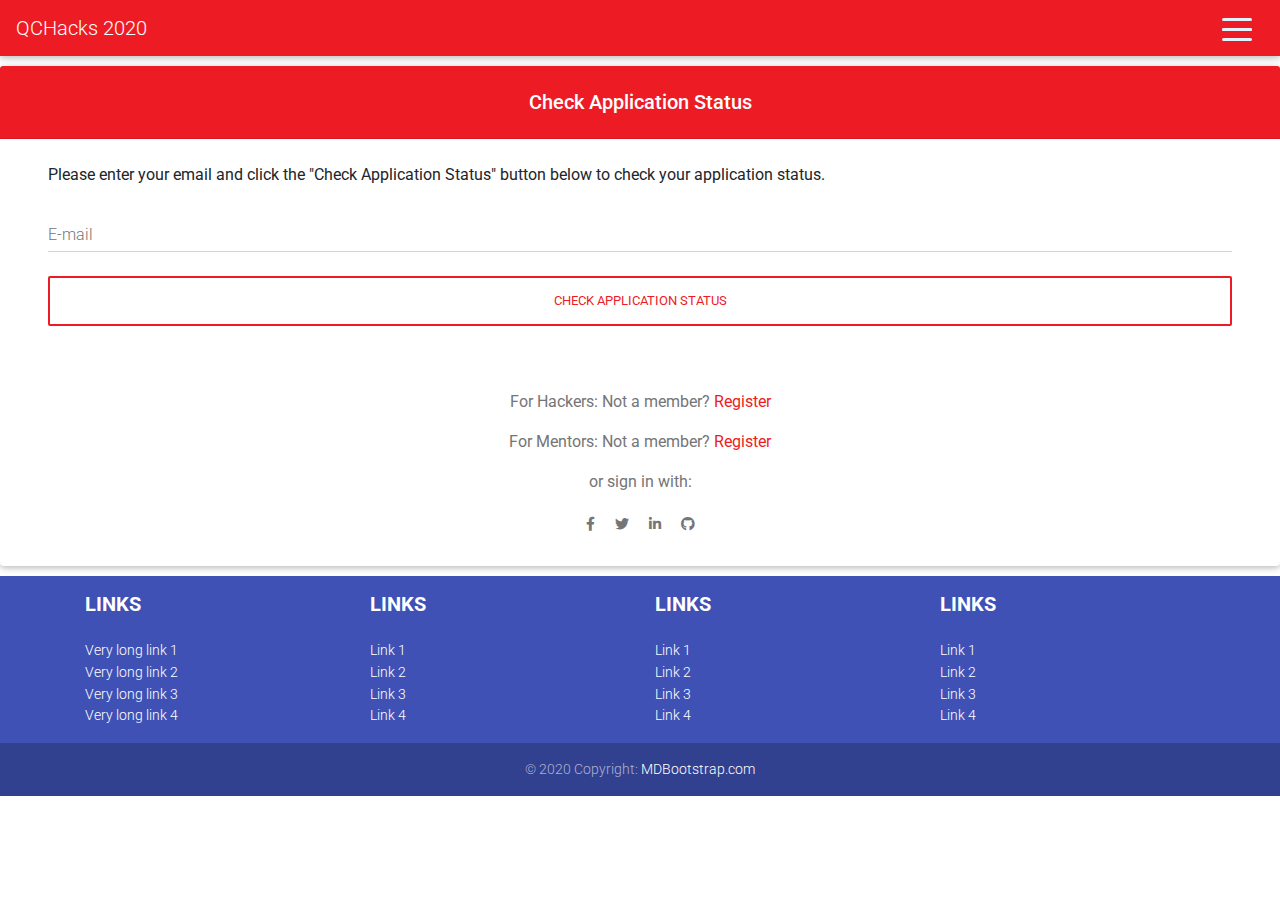
<file: check-application-status.html>
<!DOCTYPE html>
<html lang="en">
  <head>
    <meta charset="UTF-8" />
    <meta
      name="viewport"
      content="width=device-width, initial-scale=1, shrink-to-fit=no"
    />
    <meta http-equiv="x-ua-compatible" content="ie=edge" />
    <title>QCHacks 2020</title>
    <!-- MDB icon -->
    <link rel="icon" href="img/qchacks-logo.png" type="image/x-icon" />
    <!-- Font Awesome -->
    <link
      rel="stylesheet"
      href="https://use.fontawesome.com/releases/v5.11.2/css/all.css"
    />
    <!-- Google Fonts Roboto -->
    <link
      rel="stylesheet"
      href="https://fonts.googleapis.com/css?family=Roboto:300,400,500,700&display=swap"
    />
    <!-- Bootstrap core CSS -->
    <link rel="stylesheet" href="css/bootstrap.min.css" />
    <!-- Material Design Bootstrap -->
    <link rel="stylesheet" href="css/mdb.min.css" />
    <!-- Your custom styles (optional) -->
    <link rel="stylesheet" href="css/style.css" />
  </head>
  <body>
    <!--Navbar-->
    <!-- Removed 'red' from the nav 'class' and replaced it with a customizable color -->
    <nav
      class="navbar navbar-dark lighten-1"
      style="background-color: #ed1c24;"
    >
      <!-- Navbar brand -->
      <a class="navbar-brand" href="index.html">QCHacks 2020</a>

      <!-- Collapse button -->
      <button
        class="navbar-toggler second-button"
        type="button"
        data-toggle="collapse"
        data-target="#navbarSupportedContent23"
        aria-controls="navbarSupportedContent23"
        aria-expanded="false"
        aria-label="Toggle navigation"
      >
        <div class="animated-icon2">
          <span></span><span></span><span></span><span></span>
        </div>
      </button>

      <!-- Collapsible content -->
      <div class="collapse navbar-collapse" id="navbarSupportedContent23">
        <!-- Links -->
        <ul class="navbar-nav mr-auto">
          <li class="nav-item active">
            <a class="nav-link" href="index.html">Home</a>
          </li>
          <li class="nav-item">
            <a class="nav-link" href="index.html#schedule">Schedule</a>
          </li>
          <li class="nav-item">
            <a class="nav-link" href="index.html#sponsors">Sponsors</a>
          </li>
          <li class="nav-item">
            <a class="nav-link" href="index.html#organizers">Organizers</a>
          </li>
          <li class="nav-item">
            <a class="nav-link" href="index.html#faq">FAQ</a>
          </li>
        </ul>
        <!-- Links -->
      </div>
      <!-- Collapsible content -->
    </nav>
    <!-- End of Navbar -->

    <!-- Check application status form -->
    <div class="card">
      <!-- Removed the "info-color" h5 class and replaced it with a customizable color -->
      <h5
        class="card-header white-text text-center py-4"
        style="background-color: #ed1c24;"
      >
        <strong>Check Application Status</strong>
      </h5>

      <br />

      <!-- Card content -->
      <div class="card-body px-lg-5 pt-0">
        <p>
          Please enter your email and click the "Check Application Status"
          button below to check your application status.
        </p>

        <!-- Form -->
        <form
          onsubmit="return false"
          class="text-center"
          style="color: #757575;"
          action="#!"
        >
          <!-- Email -->
          <div class="md-form">
            <input
              type="email"
              id="materialLoginFormEmail"
              class="form-control"
            />
            <label for="materialLoginFormEmail">E-mail</label>
          </div>

          <!-- Check Application Status button -->
          <!-- Removed the "btn-outline-info" button class and replaced it with a customizable style -->
          <button
            class="btn btn-rounded btn-block my-4 waves-effect z-depth-0"
            type="submit"
            style="border: 2px solid #ed1c24; color: #ed1c24;"
            onclick="checkApplicationStatus()"
          >
            Check Application Status
          </button>

          <!-- Application Status text -->
          <p id="application-status" style="color: black; text-align: left;">
            <br />
          </p>

          <!-- Register -->
          <!-- href links to the QCHacks Registration Google Form -->
          <p>
            For Hackers: Not a member?
            <a
              href="https://forms.gle/uAQSBgFd8o7iNcgz9"
              target="_blank"
              style="color: #ed1c24;"
              >Register</a
            >
          </p>

          <!-- Register -->
          <!-- href links to the QCHacks Mentor/Volunteer Interest Form (Google Form) -->
          <p>
            For Mentors: Not a member?
            <a
              href="https://forms.gle/DhxbBWVyWt5M1iGt6"
              target="_blank"
              style="color: #ed1c24;"
              >Register</a
            >
          </p>

          <!-- Social login -->
          <p>or sign in with:</p>
          <a type="button" class="btn-floating btn-fb btn-sm">
            <i class="fab fa-facebook-f"></i>
          </a>
          <a type="button" class="btn-floating btn-tw btn-sm">
            <i class="fab fa-twitter"></i>
          </a>
          <a type="button" class="btn-floating btn-li btn-sm">
            <i class="fab fa-linkedin-in"></i>
          </a>
          <a type="button" class="btn-floating btn-git btn-sm">
            <i class="fab fa-github"></i>
          </a>
        </form>
        <!-- Form -->
      </div>
    </div>
    <!-- Material form login -->

    <!-- Footer -->
    <footer class="page-footer font-small indigo">
      <!-- Footer Links -->
      <div class="container text-center text-md-left">
        <!-- Grid row -->
        <div class="row">
          <!-- Grid column -->
          <div class="col-md-3 mx-auto">
            <!-- Links -->
            <h5 class="font-weight-bold text-uppercase mt-3 mb-4">Links</h5>

            <ul class="list-unstyled">
              <li>
                <a href="#!">Very long link 1</a>
              </li>
              <li>
                <a href="#!">Very long link 2</a>
              </li>
              <li>
                <a href="#!">Very long link 3</a>
              </li>
              <li>
                <a href="#!">Very long link 4</a>
              </li>
            </ul>
          </div>
          <!-- Grid column -->

          <hr class="clearfix w-100 d-md-none" />

          <!-- Grid column -->
          <div class="col-md-3 mx-auto">
            <!-- Links -->
            <h5 class="font-weight-bold text-uppercase mt-3 mb-4">Links</h5>

            <ul class="list-unstyled">
              <li>
                <a href="#!">Link 1</a>
              </li>
              <li>
                <a href="#!">Link 2</a>
              </li>
              <li>
                <a href="#!">Link 3</a>
              </li>
              <li>
                <a href="#!">Link 4</a>
              </li>
            </ul>
          </div>
          <!-- Grid column -->

          <hr class="clearfix w-100 d-md-none" />

          <!-- Grid column -->
          <div class="col-md-3 mx-auto">
            <!-- Links -->
            <h5 class="font-weight-bold text-uppercase mt-3 mb-4">Links</h5>

            <ul class="list-unstyled">
              <li>
                <a href="#!">Link 1</a>
              </li>
              <li>
                <a href="#!">Link 2</a>
              </li>
              <li>
                <a href="#!">Link 3</a>
              </li>
              <li>
                <a href="#!">Link 4</a>
              </li>
            </ul>
          </div>
          <!-- Grid column -->

          <hr class="clearfix w-100 d-md-none" />

          <!-- Grid column -->
          <div class="col-md-3 mx-auto">
            <!-- Links -->
            <h5 class="font-weight-bold text-uppercase mt-3 mb-4">Links</h5>

            <ul class="list-unstyled">
              <li>
                <a href="#!">Link 1</a>
              </li>
              <li>
                <a href="#!">Link 2</a>
              </li>
              <li>
                <a href="#!">Link 3</a>
              </li>
              <li>
                <a href="#!">Link 4</a>
              </li>
            </ul>
          </div>
          <!-- Grid column -->
        </div>
        <!-- Grid row -->
      </div>
      <!-- Footer Links -->

      <!-- Copyright -->
      <div class="footer-copyright text-center py-3">
        © 2020 Copyright:
        <a href="https://mdbootstrap.com/"> MDBootstrap.com</a>
      </div>
      <!-- Copyright -->
    </footer>
    <!-- Footer -->
    <!-- End your project here-->

    <!-- jQuery -->
    <script type="text/javascript" src="js/jquery.min.js"></script>
    <!-- Bootstrap tooltips -->
    <script type="text/javascript" src="js/popper.min.js"></script>
    <!-- Bootstrap core JavaScript -->
    <script type="text/javascript" src="js/bootstrap.min.js"></script>
    <!-- MDB core JavaScript -->
    <script type="text/javascript" src="js/mdb.min.js"></script>
    <!-- Your custom scripts (optional) -->

    <!-- for navbar -->
    <script type="text/javascript">
      $(document).ready(function () {
        $(".second-button").on("click", function () {
          $(".animated-icon2").toggleClass("open");
        });
      });
    </script>

    <!-- Script for the Submit button -->
    <script>
      // This function will check the application status of the user.
      function checkApplicationStatus() {
        // The email address that the user entered in the E-mail input.
        var email = document.getElementById("materialLoginFormEmail").value;

        // If the user did not enter an email...
        if (email == "") {
          // A message displays showing that the user must enter their email before pressing
          // the "Check Application Status" button.
          document.getElementById("application-status").innerHTML =
            'Please enter your email before pressing the "Check Application Status" button.';
          return;
        }

        // These are the emails currently in the system. They are just some test emails for now.
        let emailsInSystem = [
          ["qchacks@gmail.com", "approved"],
          ["justatestemail@gmail.com", "pending"],
          ["notqchacks@gmail.com", "rejected"],
        ];

        // Search for the emails in the system.
        var e;
        for (e = 0; e < emailsInSystem.length; e++) {
          // If the email is found...
          if (emailsInSystem[e][0] == email) {
            // If the email (user's application) has been approved...
            if (emailsInSystem[e][1] == "approved") {
              // A message displays saying that the user's application has been approved.
              document.getElementById("application-status").innerHTML =
                "Your application has been approved!";
              return;
            } else {
              // But if the email (user's application) has been rejected...
              if (emailsInSystem[e][1] == "rejected") {
                // A message displays saying that the user's application has not been approved.
                document.getElementById("application-status").innerHTML =
                  "Sorry, your application has not been approved.";
                return;
              } else {
                // If the email (user's application) has neither been approved nor rejected,
                // then a message displays saying that we are still processing that user's application.
                document.getElementById("application-status").innerHTML =
                  "We are still processing your application. You will receive an e-mail if your application has been approved.";
                return;
              }
            }
          }
        }

        // If the email is not found, a message displays saying that the email has not been found in our system.
        document.getElementById("application-status").innerHTML =
          email + " has not been found in our system.";
      }
    </script>
  </body>
</html>
</file>
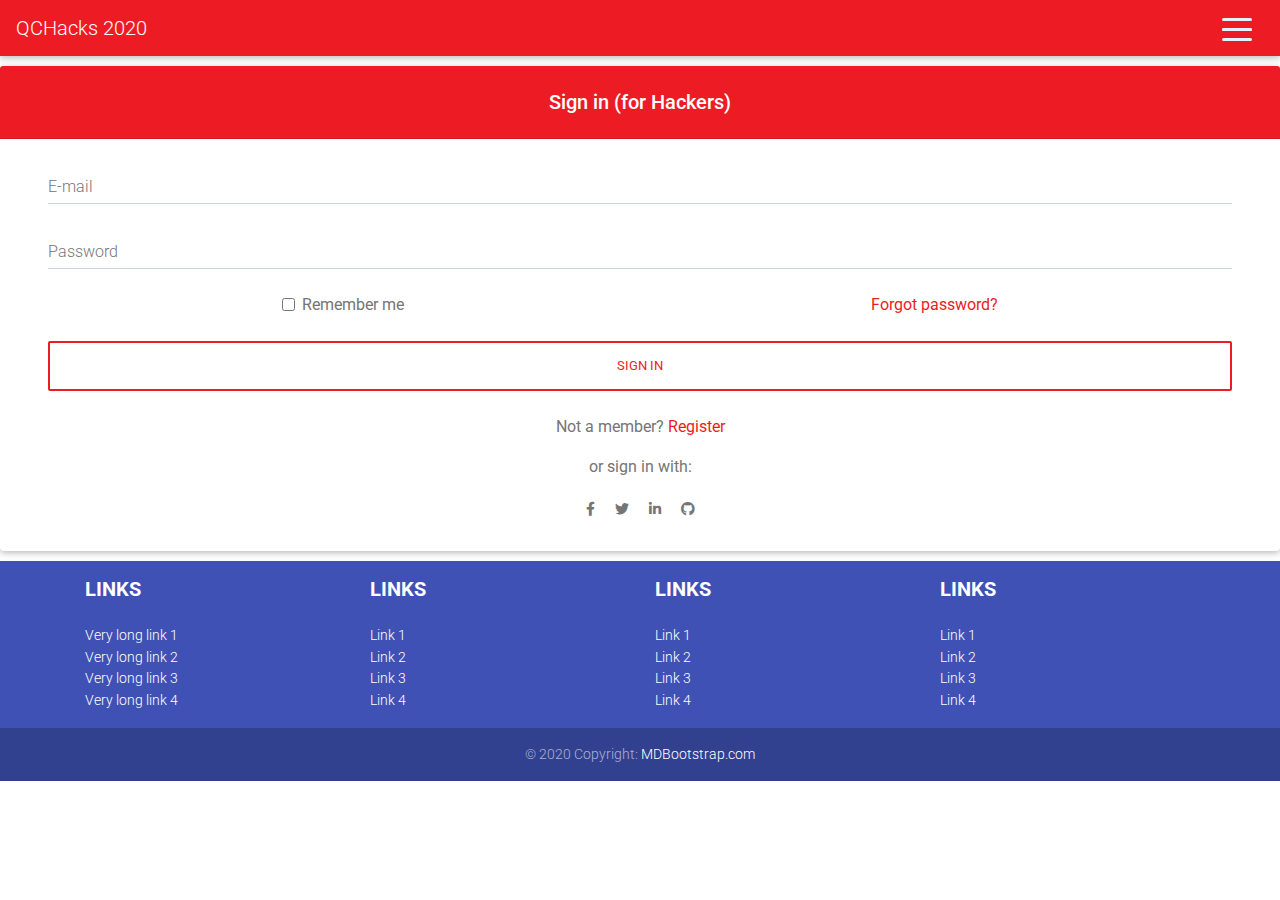
<file: hacker-login.html>
<!DOCTYPE html>
<html lang="en">
  <head>
    <meta charset="UTF-8" />
    <meta
      name="viewport"
      content="width=device-width, initial-scale=1, shrink-to-fit=no"
    />
    <meta http-equiv="x-ua-compatible" content="ie=edge" />
    <title>QCHacks 2020</title>
    <!-- MDB icon -->
    <link rel="icon" href="img/qchacks-logo.png" type="image/x-icon" />
    <!-- Font Awesome -->
    <link
      rel="stylesheet"
      href="https://use.fontawesome.com/releases/v5.11.2/css/all.css"
    />
    <!-- Google Fonts Roboto -->
    <link
      rel="stylesheet"
      href="https://fonts.googleapis.com/css?family=Roboto:300,400,500,700&display=swap"
    />
    <!-- Bootstrap core CSS -->
    <link rel="stylesheet" href="css/bootstrap.min.css" />
    <!-- Material Design Bootstrap -->
    <link rel="stylesheet" href="css/mdb.min.css" />
    <!-- Your custom styles (optional) -->
    <link rel="stylesheet" href="css/style.css" />
  </head>
  <body>
    <!-- Start your project here-->
    <!--Navbar-->
    <!-- Removed 'red' from the nav 'class' and replaced it with a customizable color -->
    <nav
      class="navbar navbar-dark lighten-1"
      style="background-color: #ed1c24;"
    >
      <!-- Navbar brand -->
      <a class="navbar-brand" href="index.html">QCHacks 2020</a>

      <!-- Collapse button -->
      <button
        class="navbar-toggler second-button"
        type="button"
        data-toggle="collapse"
        data-target="#navbarSupportedContent23"
        aria-controls="navbarSupportedContent23"
        aria-expanded="false"
        aria-label="Toggle navigation"
      >
        <div class="animated-icon2">
          <span></span><span></span><span></span><span></span>
        </div>
      </button>

      <!-- Collapsible content -->
      <div class="collapse navbar-collapse" id="navbarSupportedContent23">
        <!-- Links -->
        <ul class="navbar-nav mr-auto">
          <li class="nav-item active">
            <a class="nav-link" href="index.html">Home</a>
          </li>
          <li class="nav-item">
            <a class="nav-link" href="index.html#schedule">Schedule</a>
          </li>
          <li class="nav-item">
            <a class="nav-link" href="index.html#sponsors">Sponsors</a>
          </li>
          <li class="nav-item">
            <a class="nav-link" href="index.html#organizers">Organizers</a>
          </li>
          <li class="nav-item">
            <a class="nav-link" href="index.html#faq">FAQ</a>
          </li>
        </ul>
        <!-- Links -->
      </div>
      <!-- Collapsible content -->
    </nav>
    <!--/.Navbar-->

    <!-- Hacker Login / Sign in form -->
    <!-- Material form login -->
    <div class="card">
      <!-- Removed the "info-color" h5 class and replaced it with a customizable color -->
      <h5
        class="card-header white-text text-center py-4"
        style="background-color: #ed1c24;"
      >
        <strong>Sign in (for Hackers)</strong>
      </h5>

      <!--Card content-->
      <div class="card-body px-lg-5 pt-0">
        <!-- Form -->
        <form class="text-center" style="color: #757575;" action="#!">
          <!-- Email -->
          <div class="md-form">
            <input
              type="email"
              id="materialLoginFormEmail"
              class="form-control"
            />
            <label for="materialLoginFormEmail">E-mail</label>
          </div>

          <!-- Password -->
          <div class="md-form">
            <input
              type="password"
              id="materialLoginFormPassword"
              class="form-control"
            />
            <label for="materialLoginFormPassword">Password</label>
          </div>

          <div class="d-flex justify-content-around">
            <div>
              <!-- Remember me -->
              <div class="form-check">
                <input
                  type="checkbox"
                  class="form-check-input"
                  id="materialLoginFormRemember"
                />
                <label class="form-check-label" for="materialLoginFormRemember"
                  >Remember me</label
                >
              </div>
            </div>
            <div>
              <!-- Forgot password -->
              <a href="" style="color: #ed1c24;">Forgot password?</a>
            </div>
          </div>

          <!-- Sign in button -->
          <!-- Removed the "btn-outline-info" button class and replaced it with a customizable style -->
          <button
            class="btn btn-rounded btn-block my-4 waves-effect z-depth-0"
            type="submit"
            style="border: 2px solid #ed1c24; color: #ed1c24;"
          >
            Sign in
          </button>

          <!-- Register -->
          <!-- href links to the QCHacks Registration Google Form -->
          <p>
            Not a member?
            <a
              href="https://forms.gle/uAQSBgFd8o7iNcgz9"
              target="_blank"
              style="color: #ed1c24;"
              >Register</a
            >
          </p>

          <!-- Social login -->
          <p>or sign in with:</p>
          <a type="button" class="btn-floating btn-fb btn-sm">
            <i class="fab fa-facebook-f"></i>
          </a>
          <a type="button" class="btn-floating btn-tw btn-sm">
            <i class="fab fa-twitter"></i>
          </a>
          <a type="button" class="btn-floating btn-li btn-sm">
            <i class="fab fa-linkedin-in"></i>
          </a>
          <a type="button" class="btn-floating btn-git btn-sm">
            <i class="fab fa-github"></i>
          </a>
        </form>
        <!-- Form -->
      </div>
    </div>
    <!-- Material form login -->

    <!-- Footer -->
    <footer class="page-footer font-small indigo">
      <!-- Footer Links -->
      <div class="container text-center text-md-left">
        <!-- Grid row -->
        <div class="row">
          <!-- Grid column -->
          <div class="col-md-3 mx-auto">
            <!-- Links -->
            <h5 class="font-weight-bold text-uppercase mt-3 mb-4">Links</h5>

            <ul class="list-unstyled">
              <li>
                <a href="#!">Very long link 1</a>
              </li>
              <li>
                <a href="#!">Very long link 2</a>
              </li>
              <li>
                <a href="#!">Very long link 3</a>
              </li>
              <li>
                <a href="#!">Very long link 4</a>
              </li>
            </ul>
          </div>
          <!-- Grid column -->

          <hr class="clearfix w-100 d-md-none" />

          <!-- Grid column -->
          <div class="col-md-3 mx-auto">
            <!-- Links -->
            <h5 class="font-weight-bold text-uppercase mt-3 mb-4">Links</h5>

            <ul class="list-unstyled">
              <li>
                <a href="#!">Link 1</a>
              </li>
              <li>
                <a href="#!">Link 2</a>
              </li>
              <li>
                <a href="#!">Link 3</a>
              </li>
              <li>
                <a href="#!">Link 4</a>
              </li>
            </ul>
          </div>
          <!-- Grid column -->

          <hr class="clearfix w-100 d-md-none" />

          <!-- Grid column -->
          <div class="col-md-3 mx-auto">
            <!-- Links -->
            <h5 class="font-weight-bold text-uppercase mt-3 mb-4">Links</h5>

            <ul class="list-unstyled">
              <li>
                <a href="#!">Link 1</a>
              </li>
              <li>
                <a href="#!">Link 2</a>
              </li>
              <li>
                <a href="#!">Link 3</a>
              </li>
              <li>
                <a href="#!">Link 4</a>
              </li>
            </ul>
          </div>
          <!-- Grid column -->

          <hr class="clearfix w-100 d-md-none" />

          <!-- Grid column -->
          <div class="col-md-3 mx-auto">
            <!-- Links -->
            <h5 class="font-weight-bold text-uppercase mt-3 mb-4">Links</h5>

            <ul class="list-unstyled">
              <li>
                <a href="#!">Link 1</a>
              </li>
              <li>
                <a href="#!">Link 2</a>
              </li>
              <li>
                <a href="#!">Link 3</a>
              </li>
              <li>
                <a href="#!">Link 4</a>
              </li>
            </ul>
          </div>
          <!-- Grid column -->
        </div>
        <!-- Grid row -->
      </div>
      <!-- Footer Links -->

      <!-- Copyright -->
      <div class="footer-copyright text-center py-3">
        © 2020 Copyright:
        <a href="https://mdbootstrap.com/"> MDBootstrap.com</a>
      </div>
      <!-- Copyright -->
    </footer>
    <!-- Footer -->
    <!-- End your project here-->

    <!-- jQuery -->
    <script type="text/javascript" src="js/jquery.min.js"></script>
    <!-- Bootstrap tooltips -->
    <script type="text/javascript" src="js/popper.min.js"></script>
    <!-- Bootstrap core JavaScript -->
    <script type="text/javascript" src="js/bootstrap.min.js"></script>
    <!-- MDB core JavaScript -->
    <script type="text/javascript" src="js/mdb.min.js"></script>
    <!-- Your custom scripts (optional) -->

    <!-- for navbar -->
    <script type="text/javascript">
      $(document).ready(function () {
        $(".second-button").on("click", function () {
          $(".animated-icon2").toggleClass("open");
        });
      });
    </script>
  </body>
</html>
</file>
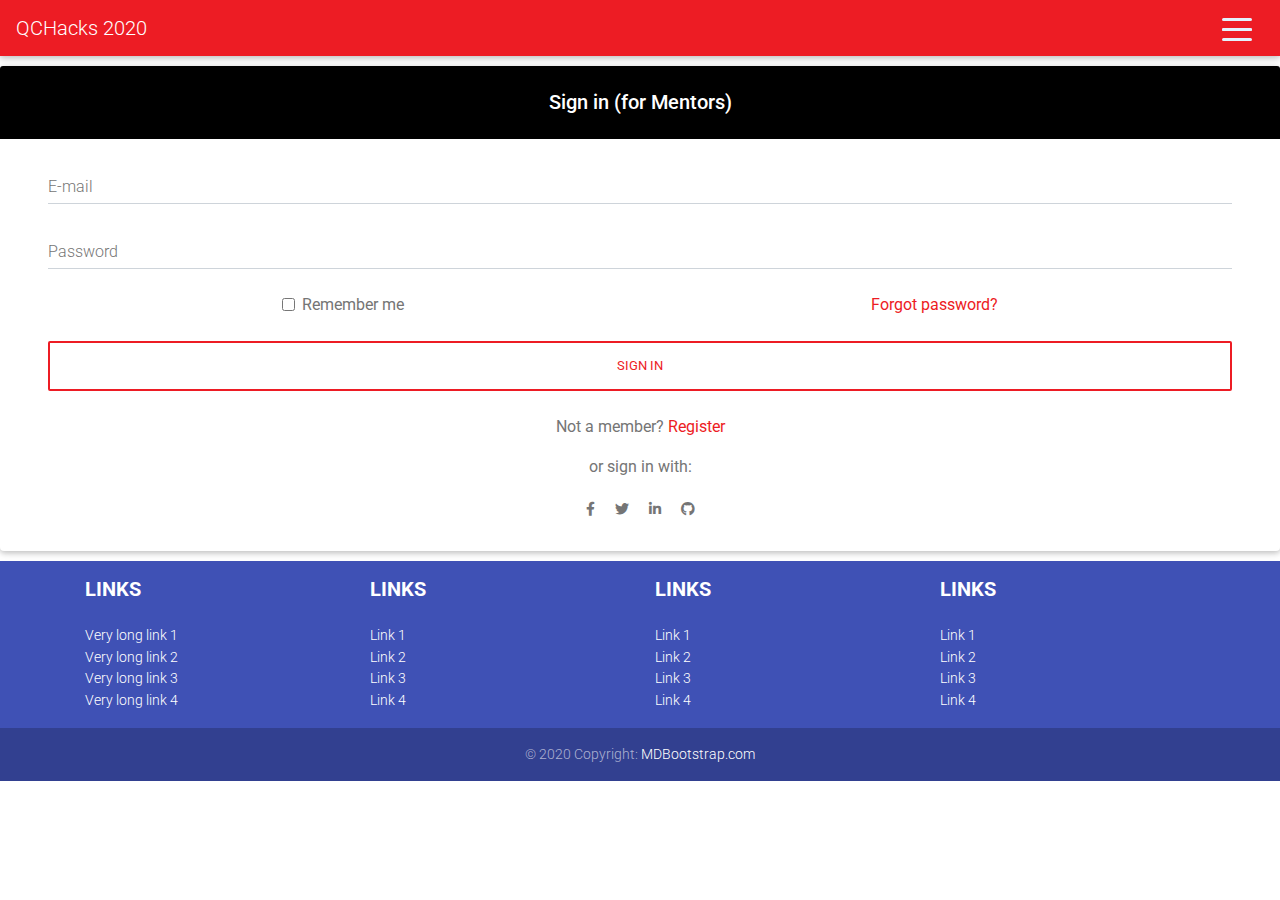
<file: mentor-login.html>
<!DOCTYPE html>
<html lang="en">
  <head>
    <meta charset="UTF-8" />
    <meta
      name="viewport"
      content="width=device-width, initial-scale=1, shrink-to-fit=no"
    />
    <meta http-equiv="x-ua-compatible" content="ie=edge" />
    <title>QCHacks 2020</title>
    <!-- MDB icon -->
    <link rel="icon" href="img/qchacks-logo.png" type="image/x-icon" />
    <!-- Font Awesome -->
    <link
      rel="stylesheet"
      href="https://use.fontawesome.com/releases/v5.11.2/css/all.css"
    />
    <!-- Google Fonts Roboto -->
    <link
      rel="stylesheet"
      href="https://fonts.googleapis.com/css?family=Roboto:300,400,500,700&display=swap"
    />
    <!-- Bootstrap core CSS -->
    <link rel="stylesheet" href="css/bootstrap.min.css" />
    <!-- Material Design Bootstrap -->
    <link rel="stylesheet" href="css/mdb.min.css" />
    <!-- Your custom styles (optional) -->
    <link rel="stylesheet" href="css/style.css" />
  </head>
  <body>
    <!-- Start your project here-->
    <!--Navbar-->
    <!-- Removed 'red' from the nav 'class' and replaced it with a customizable color -->
    <nav
      class="navbar navbar-dark lighten-1"
      style="background-color: #ed1c24;"
    >
      <!-- Navbar brand -->
      <a class="navbar-brand" href="index.html">QCHacks 2020</a>

      <!-- Collapse button -->
      <button
        class="navbar-toggler second-button"
        type="button"
        data-toggle="collapse"
        data-target="#navbarSupportedContent23"
        aria-controls="navbarSupportedContent23"
        aria-expanded="false"
        aria-label="Toggle navigation"
      >
        <div class="animated-icon2">
          <span></span><span></span><span></span><span></span>
        </div>
      </button>

      <!-- Collapsible content -->
      <div class="collapse navbar-collapse" id="navbarSupportedContent23">
        <!-- Links -->
        <ul class="navbar-nav mr-auto">
          <li class="nav-item active">
            <a class="nav-link" href="index.html">Home</a>
          </li>
          <li class="nav-item">
            <a class="nav-link" href="index.html#schedule">Schedule</a>
          </li>
          <li class="nav-item">
            <a class="nav-link" href="index.html#sponsors">Sponsors</a>
          </li>
          <li class="nav-item">
            <a class="nav-link" href="index.html#organizers">Organizers</a>
          </li>
          <li class="nav-item">
            <a class="nav-link" href="index.html#faq">FAQ</a>
          </li>
        </ul>
        <!-- Links -->
      </div>
      <!-- Collapsible content -->
    </nav>
    <!--/.Navbar-->

    <!-- Mentor Login / Sign in form -->
    <!-- Material form login -->
    <div class="card">
      <!-- Removed the "info-color" h5 class and replaced it with a customizable color -->
      <h5
        class="card-header white-text text-center py-4"
        style="background-color: #000000;"
      >
        <strong>Sign in (for Mentors)</strong>
      </h5>

      <!--Card content-->
      <div class="card-body px-lg-5 pt-0">
        <!-- Form -->
        <form class="text-center" style="color: #757575;" action="#!">
          <!-- Email -->
          <div class="md-form">
            <input
              type="email"
              id="materialLoginFormEmail"
              class="form-control"
            />
            <label for="materialLoginFormEmail">E-mail</label>
          </div>

          <!-- Password -->
          <div class="md-form">
            <input
              type="password"
              id="materialLoginFormPassword"
              class="form-control"
            />
            <label for="materialLoginFormPassword">Password</label>
          </div>

          <div class="d-flex justify-content-around">
            <div>
              <!-- Remember me -->
              <div class="form-check">
                <input
                  type="checkbox"
                  class="form-check-input"
                  id="materialLoginFormRemember"
                />
                <label class="form-check-label" for="materialLoginFormRemember"
                  >Remember me</label
                >
              </div>
            </div>
            <div>
              <!-- Forgot password -->
              <a href="" style="color: #ed1c24;">Forgot password?</a>
            </div>
          </div>

          <!-- Sign in button -->
          <!-- Removed the "btn-outline-info" button class and replaced it with a customizable style -->
          <button
            class="btn btn-rounded btn-block my-4 waves-effect z-depth-0"
            type="submit"
            style="border: 2px solid #ed1c24; color: #ed1c24;"
          >
            Sign in
          </button>

          <!-- Register -->
          <!-- href links to the QCHacks Mentor/Volunteer Interest Form (Google Form) -->
          <p>
            Not a member?
            <a
              href="https://forms.gle/DhxbBWVyWt5M1iGt6"
              target="_blank"
              style="color: #ed1c24;"
              >Register</a
            >
          </p>

          <!-- Social login -->
          <p>or sign in with:</p>
          <a type="button" class="btn-floating btn-fb btn-sm">
            <i class="fab fa-facebook-f"></i>
          </a>
          <a type="button" class="btn-floating btn-tw btn-sm">
            <i class="fab fa-twitter"></i>
          </a>
          <a type="button" class="btn-floating btn-li btn-sm">
            <i class="fab fa-linkedin-in"></i>
          </a>
          <a type="button" class="btn-floating btn-git btn-sm">
            <i class="fab fa-github"></i>
          </a>
        </form>
        <!-- Form -->
      </div>
    </div>
    <!-- Material form login -->

    <!-- Footer -->
    <footer class="page-footer font-small indigo">
      <!-- Footer Links -->
      <div class="container text-center text-md-left">
        <!-- Grid row -->
        <div class="row">
          <!-- Grid column -->
          <div class="col-md-3 mx-auto">
            <!-- Links -->
            <h5 class="font-weight-bold text-uppercase mt-3 mb-4">Links</h5>

            <ul class="list-unstyled">
              <li>
                <a href="#!">Very long link 1</a>
              </li>
              <li>
                <a href="#!">Very long link 2</a>
              </li>
              <li>
                <a href="#!">Very long link 3</a>
              </li>
              <li>
                <a href="#!">Very long link 4</a>
              </li>
            </ul>
          </div>
          <!-- Grid column -->

          <hr class="clearfix w-100 d-md-none" />

          <!-- Grid column -->
          <div class="col-md-3 mx-auto">
            <!-- Links -->
            <h5 class="font-weight-bold text-uppercase mt-3 mb-4">Links</h5>

            <ul class="list-unstyled">
              <li>
                <a href="#!">Link 1</a>
              </li>
              <li>
                <a href="#!">Link 2</a>
              </li>
              <li>
                <a href="#!">Link 3</a>
              </li>
              <li>
                <a href="#!">Link 4</a>
              </li>
            </ul>
          </div>
          <!-- Grid column -->

          <hr class="clearfix w-100 d-md-none" />

          <!-- Grid column -->
          <div class="col-md-3 mx-auto">
            <!-- Links -->
            <h5 class="font-weight-bold text-uppercase mt-3 mb-4">Links</h5>

            <ul class="list-unstyled">
              <li>
                <a href="#!">Link 1</a>
              </li>
              <li>
                <a href="#!">Link 2</a>
              </li>
              <li>
                <a href="#!">Link 3</a>
              </li>
              <li>
                <a href="#!">Link 4</a>
              </li>
            </ul>
          </div>
          <!-- Grid column -->

          <hr class="clearfix w-100 d-md-none" />

          <!-- Grid column -->
          <div class="col-md-3 mx-auto">
            <!-- Links -->
            <h5 class="font-weight-bold text-uppercase mt-3 mb-4">Links</h5>

            <ul class="list-unstyled">
              <li>
                <a href="#!">Link 1</a>
              </li>
              <li>
                <a href="#!">Link 2</a>
              </li>
              <li>
                <a href="#!">Link 3</a>
              </li>
              <li>
                <a href="#!">Link 4</a>
              </li>
            </ul>
          </div>
          <!-- Grid column -->
        </div>
        <!-- Grid row -->
      </div>
      <!-- Footer Links -->

      <!-- Copyright -->
      <div class="footer-copyright text-center py-3">
        © 2020 Copyright:
        <a href="https://mdbootstrap.com/"> MDBootstrap.com</a>
      </div>
      <!-- Copyright -->
    </footer>
    <!-- Footer -->
    <!-- End your project here-->

    <!-- jQuery -->
    <script type="text/javascript" src="js/jquery.min.js"></script>
    <!-- Bootstrap tooltips -->
    <script type="text/javascript" src="js/popper.min.js"></script>
    <!-- Bootstrap core JavaScript -->
    <script type="text/javascript" src="js/bootstrap.min.js"></script>
    <!-- MDB core JavaScript -->
    <script type="text/javascript" src="js/mdb.min.js"></script>
    <!-- Your custom scripts (optional) -->

    <!-- for navbar -->
    <script type="text/javascript">
      $(document).ready(function () {
        $(".second-button").on("click", function () {
          $(".animated-icon2").toggleClass("open");
        });
      });
    </script>
  </body>
</html>
</file>
<file: css/style.css>
/* Icon 1 */

.animated-icon1,
.animated-icon2,
.animated-icon3 {
  width: 30px;
  height: 20px;
  position: relative;
  margin: 0px;
  -webkit-transform: rotate(0deg);
  -moz-transform: rotate(0deg);
  -o-transform: rotate(0deg);
  transform: rotate(0deg);
  -webkit-transition: 0.5s ease-in-out;
  -moz-transition: 0.5s ease-in-out;
  -o-transition: 0.5s ease-in-out;
  transition: 0.5s ease-in-out;
  cursor: pointer;
}

.animated-icon1 span,
.animated-icon2 span,
.animated-icon3 span {
  display: block;
  position: absolute;
  height: 3px;
  width: 100%;
  border-radius: 9px;
  opacity: 1;
  left: 0;
  -webkit-transform: rotate(0deg);
  -moz-transform: rotate(0deg);
  -o-transform: rotate(0deg);
  transform: rotate(0deg);
  -webkit-transition: 0.25s ease-in-out;
  -moz-transition: 0.25s ease-in-out;
  -o-transition: 0.25s ease-in-out;
  transition: 0.25s ease-in-out;
}

.animated-icon2 span {
  background: #e3f2fd;
}

.animated-icon2 span:nth-child(1) {
  top: 0px;
}

.animated-icon2 span:nth-child(2),
.animated-icon2 span:nth-child(3) {
  top: 10px;
}

.animated-icon2 span:nth-child(4) {
  top: 20px;
}

.animated-icon2.open span:nth-child(1) {
  top: 11px;
  width: 0%;
  left: 50%;
}

.animated-icon2.open span:nth-child(2) {
  -webkit-transform: rotate(45deg);
  -moz-transform: rotate(45deg);
  -o-transform: rotate(45deg);
  transform: rotate(45deg);
}

.animated-icon2.open span:nth-child(3) {
  -webkit-transform: rotate(-45deg);
  -moz-transform: rotate(-45deg);
  -o-transform: rotate(-45deg);
  transform: rotate(-45deg);
}

.animated-icon2.open span:nth-child(4) {
  top: 11px;
  width: 0%;
  left: 50%;
}

.sponsors img {
  width: 29%;
  margin: 1.5%;
}

.card {
  margin: 10px 0px;
}

/*
 *  CSS for Hacker Login page.
 */

/* Sign in form - Change Email text color when user clicks in Email section. */
.md-form
  input[type="email"]:not(.browser-default):focus:not([readonly])
  + label {
  color: #ed1c24;
}

/* Sign in form - Change Email border-bottom and box-shadow when user clicks in Email section. */
.md-form input[type="email"]:not(.browser-default):focus:not([readonly]) {
  border-bottom: 1px solid #ed1c24;
  box-shadow: 0 1px 0 0 #ed1c24;
}

/* Sign in form - Change Password text color when user clicks in Password section. */
.md-form
  input[type="password"]:not(.browser-default):focus:not([readonly])
  + label {
  color: #ed1c24;
}

/* Sign in form - Change Password border-bottom and box-shadow when user clicks in Password section. */
.md-form input[type="password"]:not(.browser-default):focus:not([readonly]) {
  border-bottom: 1px solid #ed1c24;
  box-shadow: 0 1px 0 0 #ed1c24;
}
</file>
